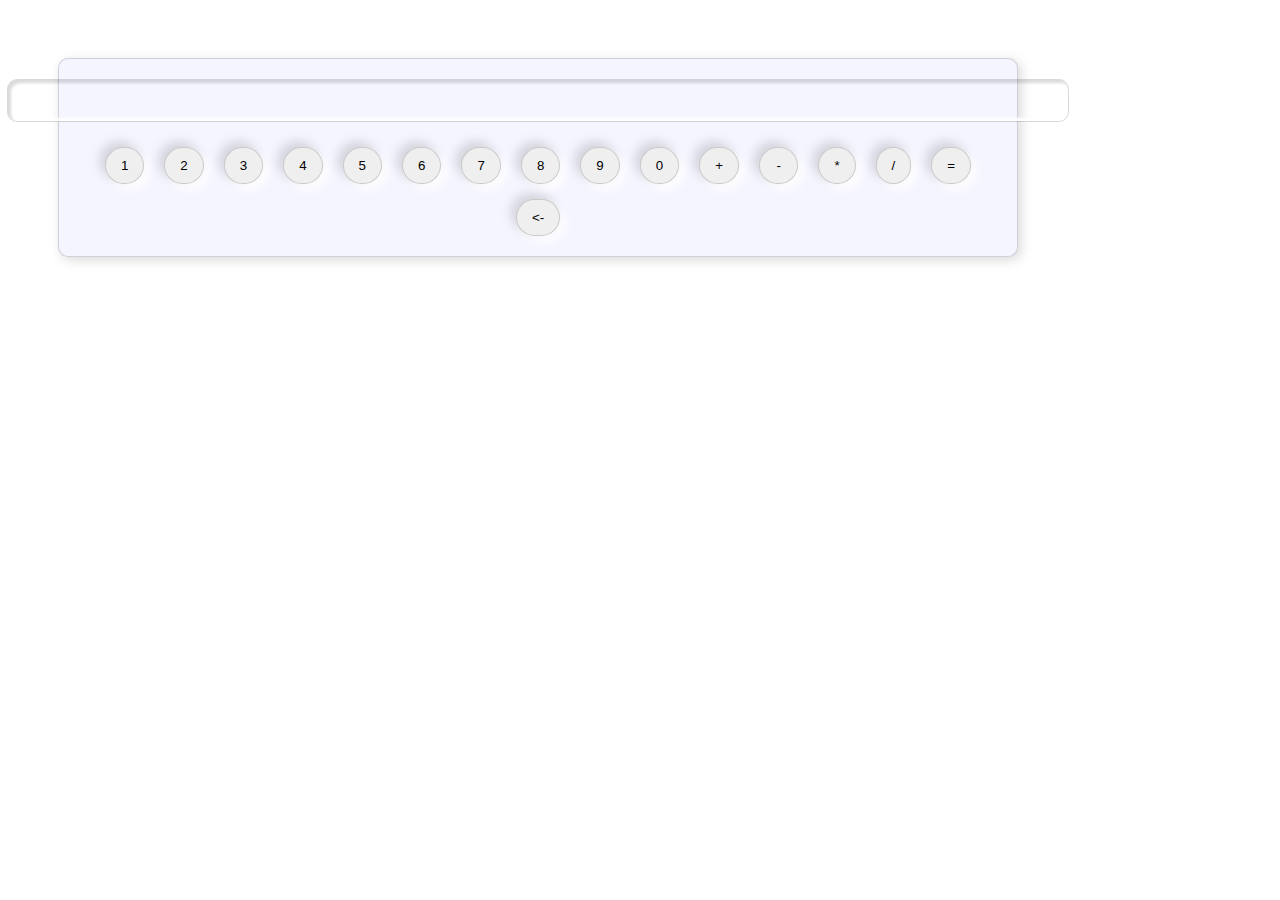
<file: calc.html>
<!DOCTYPE html>
<html>

<head>
  <meta charset="UTF-8">
  <meta name="viewport" content="width=device-width, initial-scale=1">
  <link rel="stylesheet" href="calc.css">
  <title>Calculator</title>
</head>

<body>
  <div class="container">
    <div class="calc">
      <div class="textbar">
        <h2></h2>
      </div>
      <div class="keyboard">
        <button class="num1" id="num1">1</button>
        <button class="num2" id="num1">2</button>
        <button class="num3" id="num1">3</button>
        <button class="num4" id="num1">4</button>
        <button class="num5" id="num1">5</button>
          <button class="num6" id="num1">6</button>
        <button class="num7" id="num1">7</button>
        <button class="num8" id="num1">8</button>
        <button class="num9" id="num1">9</button>
        <button class="num0" id="num1">0</button>
        <button class="plus" id="num1">+</button>
        <button class="minus" id="minus">-</button>
        <button class="multiply" id="num1">*</button>
        <button class="divide" id="num1">/</button>
        <button class="equal" id="num1">=</div>
        <button class="cancel" id="num1"><-</button>
      </div>
      
    </div>
  </div>
  <script src="main.js"></script>
</body>

</html>
</file>
<file: calc.css>
html{
  font-family: sans-serif;
}

.container{
  max-width: 960px;
  padding: 50px 50px;
}

.calc{
  border: solid 1px rgba(
  0, 0, 0, .15);
  padding: 20px 50px;
  border-radius: 10px;
  box-shadow: 3px 3px 12px rgba(
    0, 0, 0, .15);
  display: flex;
  flex-direction: column;
  place-items: center;
  background: rgb(245, 245, 255)
}

.textbar{
  box-shadow: inset 3px 3px 3px rgba(
      0, 0, 0, .15), inset -3px -3px 3px rgb(255, 255, 255);
  border-radius: 10px;
  width: 120%;
  padding: 10px 15px;
  place-self: center;
  border: solid 1px rgba(
              0, 0, 0, .15);
}
.keyboard{
  display: flex;
  flex-direction: row;
  flex-wrap: wrap;
  gap: 20px;
  place-content: center;
  padding: 5px;
  width: 120%;
  margin-top: 20px;
}
#num1{
  padding: 10px 15px;
  border-radius: 50px;
  box-shadow: -5px -5px 12px rgba(
      0, 0, 0, .15), 5px
      5px 12px #ffffff;
  border: solid 1px rgba(0, 0, 0, .15);
}
#minus{
  padding: 10px 16.5px;
  border-radius: 50px;
  box-shadow: -5px -5px 12px rgba(
      0, 0, 0, .15), 5px
      5px 12px #ffffff;
  border: solid 1px rgba(
            0, 0, 0, .15);
}
.cancel{
  margin-top: 10px
}
</file>
